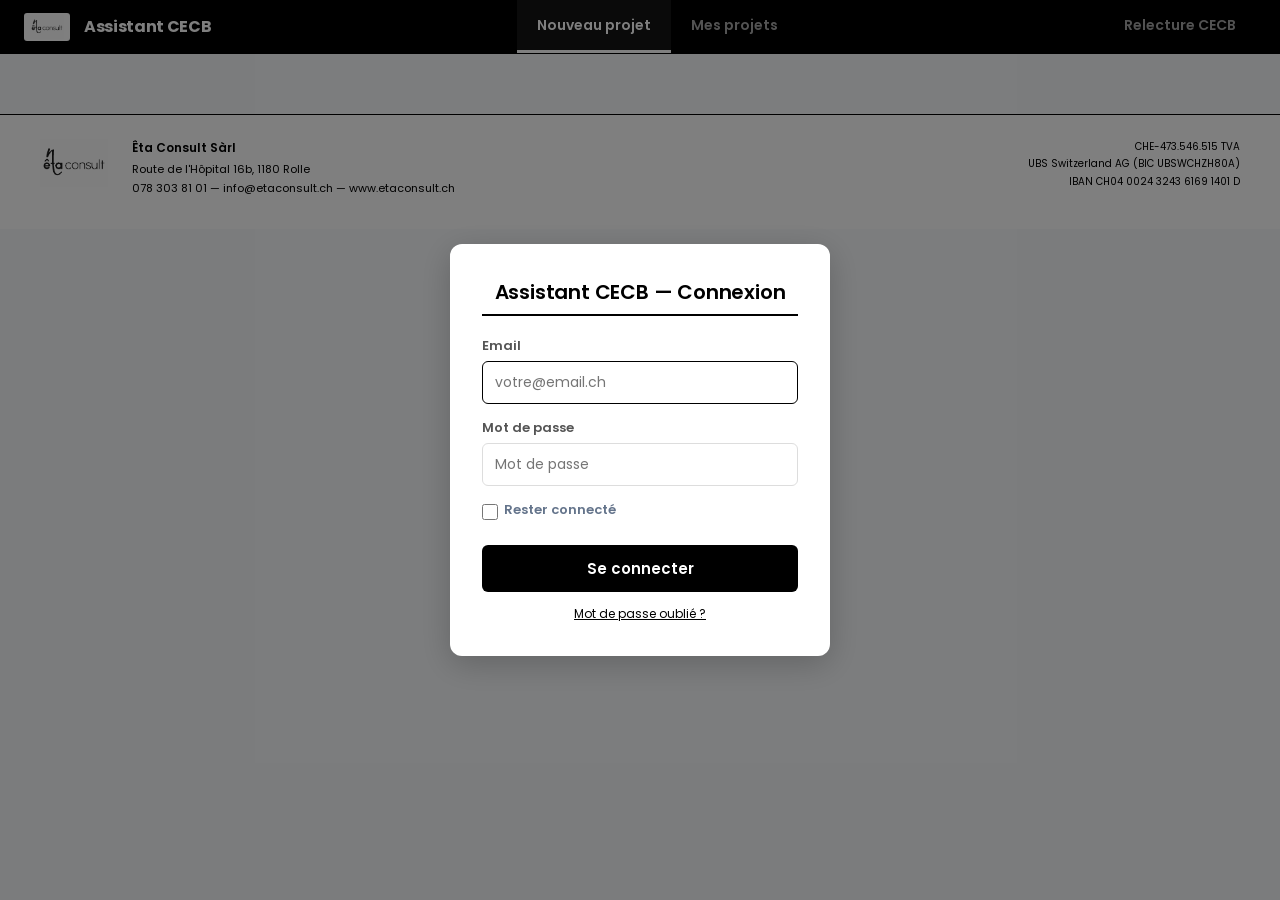
<file: accueil.html>
<!DOCTYPE html>
<html lang="fr">
<head>
    <meta charset="UTF-8">
    <meta name="viewport" content="width=device-width, initial-scale=1.0">
    <title>Assistant CECB — Accueil</title>
    <link rel="stylesheet" href="style.css">
    <link rel="stylesheet" href="eta-mise-en-page.css">
    <style>
/* ─── Accueil-specific styles ────────────────────── */
.hero{text-align:center;padding:40px 0 20px}
.hero h1{font-size:2rem;margin-bottom:4px}
.hero .subtitle{font-size:15px;color:#64748B;margin-bottom:0}

.new-project-card{background:#fff;border-radius:12px;padding:28px;margin-bottom:24px;box-shadow:0 1px 4px rgba(0,0,0,.06);border:1px solid #E2E8F0}
.new-project-card h2{margin-top:0;font-size:1.1rem}
.address-row{display:flex;gap:10px;margin-bottom:8px}
.address-row input{flex:1;padding:10px 14px;border:1px solid #CBD5E1;border-radius:8px;font-size:14px}
.address-row input:focus{outline:none;border-color:#10B981;box-shadow:0 0 0 3px rgba(16,185,129,.1)}
.address-row button{padding:10px 18px;background:#10B981;color:#fff;border:none;border-radius:8px;font-weight:600;font-size:14px;white-space:nowrap}
.address-row button:hover{background:#059669}
#addressSuggestions{border:1px solid #E2E8F0;border-radius:8px;max-height:200px;overflow-y:auto;display:none;margin-bottom:8px}
#addressSuggestions .sug-item{padding:10px 14px;cursor:pointer;font-size:14px;border-bottom:1px solid #F1F5F9;transition:background .15s}
#addressSuggestions .sug-item:hover{background:#ECFDF5}
#addressSuggestions .sug-item:last-child{border-bottom:none}

.address-meta{display:none;background:#F8FAFC;border-radius:8px;padding:14px 18px;margin-top:12px;font-size:13px;color:#475569}
.address-meta .meta-grid{display:grid;grid-template-columns:repeat(auto-fit,minmax(150px,1fr));gap:8px 16px;margin-bottom:12px}
.address-meta .meta-item{display:flex;flex-direction:column;gap:2px}
.address-meta .meta-label{font-weight:600;font-size:11px;text-transform:uppercase;color:#94A3B8;letter-spacing:.5px}
.address-meta .meta-value{font-size:14px;color:#1E293B;font-weight:500}
.btn-create{padding:10px 24px;background:#10B981;color:#fff;border:none;border-radius:8px;font-weight:600;font-size:15px;transition:all .2s}
.btn-create:hover{background:#059669;transform:translateY(-1px);box-shadow:0 2px 8px rgba(16,185,129,.2)}
.btn-create:disabled{background:#CBD5E1;cursor:not-allowed;transform:none;box-shadow:none}

.projects-section{background:#fff;border-radius:12px;padding:0;box-shadow:0 1px 4px rgba(0,0,0,.06);border:1px solid #E2E8F0;overflow:hidden}
.projects-header{display:flex;justify-content:space-between;align-items:center;padding:16px 20px;border-bottom:1px solid #E2E8F0}
.projects-header h2{margin:0;font-size:1rem;border:none;padding:0}
.projects-header .count{background:#10B981;color:#fff;padding:2px 10px;border-radius:20px;font-size:12px;font-weight:600}
.project-row{display:flex;align-items:center;padding:14px 20px;border-bottom:1px solid #F1F5F9;transition:background .15s}
.project-row:last-child{border-bottom:none}
.project-row:hover{background:#F8FAFC}
.project-row .pinfo{flex:1}
.project-row .pname{font-weight:600;font-size:14px;color:#1E293B}
.project-row .pdate{font-size:12px;color:#94A3B8;margin-top:2px}
.project-row .pactions{display:flex;gap:8px}
.project-row .pactions button{padding:6px 14px;border-radius:6px;font-size:13px;font-weight:600;border:none;transition:all .2s}
.btn-open{background:#10B981;color:#fff}
.btn-open:hover{background:#059669}
.btn-del{background:rgba(239,68,68,.1);color:#DC2626}
.btn-del:hover{background:rgba(239,68,68,.2)}
.no-projects{padding:40px;text-align:center;color:#94A3B8;font-size:14px}

.settings-link{display:inline-flex;align-items:center;gap:6px;padding:8px 16px;border:1px solid #E2E8F0;background:#fff;border-radius:8px;font-size:13px;font-weight:500;color:#64748B;transition:all .2s;margin-top:16px}
.settings-link:hover{border-color:#10B981;color:#059669}
    </style>
</head>
<body>
    <nav class="main-nav">
        <img class="eta-logo" src="assets/eta-consult-logo-small.jpeg" alt="Êta Consult Sàrl">
        <span class="brand" style="cursor:pointer" onclick="showView('nouveau')">Assistant CECB</span>
        <a href="#" class="nav-view active" data-view="nouveau" onclick="showView('nouveau');return false">Nouveau projet</a>
        <a href="#" class="nav-view" data-view="projets" onclick="showView('projets');return false">Mes projets</a>
        <a href="relecture.html" style="margin-left:auto">Relecture CECB</a>
        <span id="issueBadge" style="display:none;background:#EF4444;color:#fff;padding:2px 8px;border-radius:10px;font-size:11px;font-weight:700;margin-left:8px;cursor:pointer" onclick="showView('projets');scrollToFeedback()" title="Issues ouvertes"></span>
    </nav>

    <div class="container">
        <div class="hero">
            <h1>Assistant CECB</h1>
            <p class="subtitle">Assistant CECB — Gestion de projets par adresse</p>
        </div>

        <!-- New Project -->
        <div class="new-project-card" id="viewNouveau">
            <h2>Nouveau projet</h2>
            <div class="address-row">
                <input type="text" id="addressInput" placeholder="Rechercher une adresse (ex: Rue du Lac 15, 1180 Rolle)" autocomplete="off">
                <button onclick="searchAddress()">Rechercher</button>
            </div>
            <div id="addressSuggestions"></div>
            <div class="address-meta" id="addressMeta">
                <div class="meta-grid">
                    <div class="meta-item"><span class="meta-label">EGID</span><span class="meta-value" id="metaEgid">—</span></div>
                    <div class="meta-item"><span class="meta-label">Annee</span><span class="meta-value" id="metaYear">—</span></div>
                    <div class="meta-item"><span class="meta-label">Altitude</span><span class="meta-value" id="metaAltitude">—</span></div>
                    <div class="meta-item"><span class="meta-label">Commune</span><span class="meta-value" id="metaCommune">—</span></div>
                    <div class="meta-item"><span class="meta-label">Canton</span><span class="meta-value" id="metaCanton">—</span></div>
                    <div class="meta-item"><span class="meta-label">Type</span><span class="meta-value" id="metaType">—</span></div>
                    <div class="meta-item"><span class="meta-label">Etages</span><span class="meta-value" id="metaFloors">—</span></div>
                    <div class="meta-item"><span class="meta-label">Logements</span><span class="meta-value" id="metaDwellings">—</span></div>
                </div>
                <div style="margin:12px 0 8px">
                    <label style="font-weight:600;font-size:12px;text-transform:uppercase;color:#94A3B8;letter-spacing:.5px">Nom du projet</label>
                    <input type="text" id="projectNameInput" style="width:100%;padding:8px 12px;border:1px solid #CBD5E1;border-radius:8px;font-size:14px;margin-top:4px" placeholder="Nom du projet">
                </div>
                <button class="btn-create" id="btnCreate" onclick="createProject()">Creer le projet</button>
            </div>
        </div>

        <!-- Projects List -->
        <div class="projects-section" id="viewProjets">
            <div class="projects-header">
                <h2>Mes projets</h2>
                <div style="display:flex;align-items:center;gap:8px">
                    <button onclick="ProjectStore.exportAll()" style="padding:5px 12px;background:#10B981;color:#fff;border:none;border-radius:6px;font-size:12px;font-weight:600;cursor:pointer" title="Exporter tous les projets en JSON">Exporter</button>
                    <label style="padding:5px 12px;background:#3B82F6;color:#fff;border:none;border-radius:6px;font-size:12px;font-weight:600;cursor:pointer" title="Importer un backup JSON">Importer<input type="file" accept=".json" style="display:none" onchange="if(this.files[0]){ProjectStore.importAll(this.files[0]).then(function(){renderProjectsList()});this.value=''}"></label>
                    <span class="count" id="projectCount">0</span>
                </div>
            </div>
            <div id="projectsList"></div>
        </div>

        <!-- Feedback section -->
        <div class="new-project-card" style="margin-top:16px">
            <h2 style="font-size:1rem;display:flex;align-items:center;gap:8px;cursor:pointer" onclick="toggleFeedbackForm()">
                <span id="feedbackToggle" style="transition:transform .2s">&#x25B6;</span> Signaler un bug ou proposer une amélioration
            </h2>
            <div id="feedbackForm" style="display:none">
                <div style="display:flex;gap:10px;margin-bottom:10px">
                    <label style="display:flex;align-items:center;gap:4px;cursor:pointer"><input type="radio" name="fbType" value="bug" checked> Bug</label>
                    <label style="display:flex;align-items:center;gap:4px;cursor:pointer"><input type="radio" name="fbType" value="amelioration"> Amélioration</label>
                </div>
                <textarea id="feedbackText" rows="3" placeholder="Décrivez le problème ou l'amélioration souhaitée..." style="width:100%;padding:10px;border:1px solid #CBD5E1;border-radius:8px;font-size:14px;font-family:inherit;resize:vertical"></textarea>
                <button onclick="submitFeedback()" style="margin-top:8px;padding:8px 18px;background:#10B981;color:#fff;border:none;border-radius:8px;font-weight:600;font-size:14px;cursor:pointer">Envoyer</button>
            </div>
        </div>

        <!-- Admin: feedback list -->
        <div id="feedbackAdminSection" style="display:none;margin-top:16px" class="new-project-card">
            <h2 style="font-size:1rem">Retours utilisateurs</h2>
            <div id="feedbackList"></div>
        </div>

    </div>

    <div class="notification" id="notification"></div>

    <!-- Settings Modal -->
    <div class="modal-overlay" id="settingsModal" style="display:none;position:fixed;top:0;left:0;right:0;bottom:0;background:rgba(0,0,0,.5);z-index:9999;align-items:center;justify-content:center">
        <div style="background:#fff;border-radius:12px;padding:28px;width:400px;max-width:90vw;max-height:90vh;overflow-y:auto">
            <h2 style="margin-top:0">Paramètres</h2>
            <h3 style="margin:0 0 10px;font-size:.95em;color:#475569">Proxy API</h3>
            <div style="margin-bottom:14px">
                <label style="display:block;font-size:13px;font-weight:600;color:#475569;margin-bottom:4px">URL du proxy Cloudflare Worker</label>
                <input type="text" id="proxyUrlInput" placeholder="https://cecb-api.xxx.workers.dev" style="width:100%;padding:8px 12px;border:1px solid #CBD5E1;border-radius:6px;font-size:14px">
                <span style="font-size:11px;color:#94A3B8">Les clés API sont gérées côté serveur</span>
            </div>
            <div style="margin-bottom:14px">
                <label style="display:block;font-size:13px;font-weight:600;color:#475569;margin-bottom:4px">Jeton d'accès au proxy</label>
                <input type="password" id="proxyTokenInput" placeholder="Communiqué par l'admin" autocomplete="off" style="width:100%;padding:8px 12px;border:1px solid #CBD5E1;border-radius:6px;font-size:14px;font-family:monospace">
                <span style="font-size:11px;color:#94A3B8">Requis par le proxy depuis avril 2026 (Authorization: Bearer)</span>
            </div>
            <div style="margin-bottom:14px">
                <label style="display:block;font-size:13px;font-weight:600;color:#475569;margin-bottom:4px">Modèle Claude</label>
                <select id="apiModelInput" style="width:100%;padding:8px 12px;border:1px solid #CBD5E1;border-radius:6px;font-size:14px">
                    <option value="claude-opus-4-8">Claude Opus 4.8 — le plus capable (recommandé)</option>
                    <option value="claude-fable-5">Claude Fable 5 — le plus puissant</option>
                    <option value="claude-sonnet-4-6">Claude Sonnet 4.6 — rapide et économique</option>
                    <option value="claude-haiku-4-5">Claude Haiku 4.5 — le plus rapide</option>
                </select>
            </div>
            <div style="display:flex;gap:8px">
                <button onclick="saveApiSettings()" style="padding:8px 18px;background:#10B981;color:#fff;border:none;border-radius:6px;font-weight:600">Enregistrer</button>
                <button onclick="closeSettings()" style="padding:8px 18px;background:#64748B;color:#fff;border:none;border-radius:6px;font-weight:600">Fermer</button>
            </div>
        </div>
    </div>

    <script src="auth.js"></script>
    <script src="project-store.js"></script>
    <script src="api-handler.js"></script>
    <script>
/* ═══════════════════════════════════════════════════════
   ACCUEIL — Logique
   ═══════════════════════════════════════════════════════ */

let selectedAddress = null;
let addressTimeout;

/* ─── View switching ───────────────────────────── */
function showView(view) {
    var nouveau = document.getElementById('viewNouveau');
    var projets = document.getElementById('viewProjets');
    if (view === 'nouveau') {
        if (nouveau) nouveau.style.display = '';
        if (projets) projets.style.display = 'none';
    } else {
        if (nouveau) nouveau.style.display = 'none';
        if (projets) projets.style.display = '';
    }
    document.querySelectorAll('.nav-view').forEach(function(a) {
        a.classList.toggle('active', a.dataset.view === view);
    });
}

function getUserEmail() {
    const s = getSession();
    return s ? s.email : null;
}

/* ─── Address Search (Swisstopo) ─────────────────── */
document.getElementById('addressInput').addEventListener('input', function () {
    clearTimeout(addressTimeout);
    addressTimeout = setTimeout(searchAddress, 500);
});

async function searchAddress() {
    const q = document.getElementById('addressInput').value.trim();
    if (q.length < 5) return;
    const sugDiv = document.getElementById('addressSuggestions');
    try {
        const resp = await fetchWithTimeout('https://api3.geo.admin.ch/rest/services/api/SearchServer?type=locations&origins=address&searchText=' + encodeURIComponent(q) + '&limit=5&sr=2056', {}, 10000);
        const data = await resp.json();
        if (data.results && data.results.length > 0) {
            sugDiv.innerHTML = '';
            sugDiv.style.display = 'block';
            data.results.forEach(function (r) {
                const div = document.createElement('div');
                div.className = 'sug-item';
                div.textContent = (r.attrs?.label || '').replace(/<[^>]*>/g, '');
                div.addEventListener('click', function () { selectAddress(r); });
                sugDiv.appendChild(div);
            });
        } else {
            sugDiv.style.display = 'none';
        }
    } catch (e) {
        console.error('SearchServer error:', e);
        showNotification('Erreur recherche: ' + e.message);
    }
}

async function selectAddress(result) {
    document.getElementById('addressSuggestions').style.display = 'none';
    const attrs = result.attrs || {};
    const rawLabel = attrs.label || '';
    const label = rawLabel.replace(/<[^>]*>/g, '');
    document.getElementById('addressInput').value = label;

    selectedAddress = {
        label: label,
        egid: '',
        year: null,
        altitude: null,
        commune: '',
        canton: '',
        type: '',
        floors: null,
        dwellings: null,
        coords: { easting: attrs.y, northing: attrs.x }
    };

    const E = attrs.y;
    const N = attrs.x;
    if (!E || !N) return;

    // Parse street+number and NPA from label
    // Swisstopo format: "Rue Nom Num <b>NPA Commune</b>"
    var streetNum = '';
    var npa = null;
    var communeFromLabel = '';
    const boldMatch = rawLabel.match(/^(.+?)\s*<b>(\d{4})\s+(.+?)<\/b>/);
    if (boldMatch) {
        streetNum = boldMatch[1].trim();
        npa = parseInt(boldMatch[2]);
        communeFromLabel = boldMatch[3].trim();
    } else {
        // Fallback: parse from clean label
        const npaMatch = label.match(/^(.+?)\s+(\d{4})\s+(.+)$/);
        if (npaMatch) {
            streetNum = npaMatch[1].trim();
            npa = parseInt(npaMatch[2]);
            communeFromLabel = npaMatch[3].trim();
        }
    }

    // Fetch altitude
    try {
        const hResp = await fetchWithTimeout('https://api3.geo.admin.ch/rest/services/height?easting=' + E + '&northing=' + N, {}, 10000);
        const hData = await hResp.json();
        if (hData.height) selectedAddress.altitude = Math.round(hData.height);
    } catch (e) { console.warn('Altitude API error:', e); }

    // Fetch RegBL via find (by street+number, filtered by NPA)
    if (streetNum) {
        try {
            const bResp = await fetchWithTimeout('https://api3.geo.admin.ch/rest/services/api/MapServer/find?layer=ch.bfs.gebaeude_wohnungs_register&searchField=strname_deinr&searchText=' + encodeURIComponent(streetNum) + '&returnGeometry=false', {}, 10000);
            const bData = await bResp.json();
            if (bData.results && bData.results.length > 0) {
                // Filter by NPA and exact street match
                var match = bData.results.find(function(r) {
                    return r.attributes.dplz4 === npa && r.attributes.strname_deinr === streetNum;
                });
                // Fallback: just match by NPA
                if (!match) {
                    match = bData.results.find(function(r) { return r.attributes.dplz4 === npa; });
                }
                // Fallback: take first result
                if (!match && bData.results.length === 1) {
                    match = bData.results[0];
                }
                if (match) {
                    const b = match.attributes;
                    if (b.egid) selectedAddress.egid = String(b.egid);
                    if (b.gbauj) selectedAddress.year = b.gbauj;
                    if (b.gastw) selectedAddress.floors = b.gastw;
                    if (b.ganzwhg) selectedAddress.dwellings = b.ganzwhg;
                    if (b.ggdename) selectedAddress.commune = b.ggdename;
                    if (b.gdekt) selectedAddress.canton = b.gdekt;
                    if (b.gkat) {
                        selectedAddress.type = String(b.gkat);
                    }
                }
            }
        } catch (e) { console.warn('RegBL API error:', e); }
    }

    // Fallback commune/canton from label if RegBL didn't provide them
    if (!selectedAddress.commune && communeFromLabel) {
        selectedAddress.commune = communeFromLabel;
    }
    if (!selectedAddress.canton && npa) {
        if (npa >= 1000 && npa <= 1347) selectedAddress.canton = 'VD';
        else if (npa >= 1400 && npa <= 1450) selectedAddress.canton = 'VD';
        else if (npa >= 1500 && npa <= 1599) selectedAddress.canton = 'VD';
        else if (npa >= 1600 && npa <= 1699) selectedAddress.canton = 'VD';
        else if (npa >= 1800 && npa <= 1899) selectedAddress.canton = 'VD';
        else if (npa >= 1200 && npa <= 1299) selectedAddress.canton = 'GE';
        else if (npa >= 1700 && npa <= 1799) selectedAddress.canton = 'FR';
        else if (npa >= 2000 && npa <= 2350) selectedAddress.canton = 'NE';
        else if (npa >= 2800 && npa <= 2900) selectedAddress.canton = 'JU';
    }

    // SIA type labels
    var typeLabels = {
        '1020': 'Habitat individuel', '1025': 'Habitat collectif',
        '1030': 'Bureau/Administration', '1040': 'Ecole',
        '1060': 'Commerce', '1080': 'Restauration',
        '1100': 'Lieu de rassemblement', '1110': 'Hopital',
        '1120': 'Industrie', '1130': 'Depot', '1140': 'Sport'
    };

    // Display meta
    document.getElementById('metaEgid').textContent = selectedAddress.egid || '—';
    document.getElementById('metaYear').textContent = selectedAddress.year || '—';
    document.getElementById('metaAltitude').textContent = selectedAddress.altitude ? selectedAddress.altitude + ' m' : '—';
    document.getElementById('metaCommune').textContent = selectedAddress.commune || '—';
    document.getElementById('metaCanton').textContent = selectedAddress.canton || '—';
    document.getElementById('metaType').textContent = typeLabels[selectedAddress.type] || '—';
    document.getElementById('metaFloors').textContent = selectedAddress.floors || '—';
    document.getElementById('metaDwellings').textContent = selectedAddress.dwellings || '—';
    document.getElementById('addressMeta').style.display = 'block';

    // Default project name: Rue_N° (street name with spaces replaced by _)
    var defaultName = streetNum ? streetNum.replace(/\s+/g, '_') : label.split(/\s+\d{4}\s+/)[0].replace(/\s+/g, '_');
    document.getElementById('projectNameInput').value = defaultName;
}

/* ─── Create Project ─────────────────────────────── */
function createProject() {
    if (!selectedAddress) { showNotification('Recherchez d\'abord une adresse'); return; }
    var customName = document.getElementById('projectNameInput').value.trim();
    if (customName) selectedAddress.projectName = customName;
    const userId = getUserEmail();
    const project = ProjectStore.create(selectedAddress, userId);
    ProjectStore.setCurrentId(project.id);
    window.location.href = 'projet.html?id=' + project.id;
}

/* ─── Projects List ──────────────────────────────── */
function renderProjectsList() {
    const userId = getUserEmail();
    const projects = ProjectStore.list(userId);
    const container = document.getElementById('projectsList');
    document.getElementById('projectCount').textContent = projects.length;

    if (projects.length === 0) {
        container.innerHTML = '<div class="no-projects">Aucun projet. Creez-en un ci-dessus.</div>';
        return;
    }

    container.innerHTML = '';
    projects.forEach(function (p) {
        const date = new Date(p.updated || p.created).toLocaleDateString('fr-CH');
        const row = document.createElement('div');
        row.className = 'project-row';
        row.innerHTML =
            '<div class="pinfo">' +
            '<div class="pname">' + escapeHtml(p.name) + '</div>' +
            '<div class="pdate">' + date + (p.address?.egid ? ' — EGID ' + p.address.egid : '') + '</div>' +
            '</div>' +
            '<div class="pactions">' +
            '<button class="btn-open" data-id="' + p.id + '">Ouvrir</button>' +
            '<button class="btn-del" data-id="' + p.id + '">Supprimer</button>' +
            '</div>';
        container.appendChild(row);
    });

    container.querySelectorAll('.btn-open').forEach(function (btn) {
        btn.addEventListener('click', function () {
            ProjectStore.setCurrentId(this.dataset.id);
            window.location.href = 'projet.html?id=' + this.dataset.id;
        });
    });
    container.querySelectorAll('.btn-del').forEach(function (btn) {
        btn.addEventListener('click', function () {
            if (confirm('Supprimer ce projet ?')) {
                ProjectStore.remove(this.dataset.id);
                renderProjectsList();
                showNotification('Projet supprime');
            }
        });
    });
}

/* ─── API Settings ────────────────────────────────── */
function openApiSettings() {
    document.getElementById('proxyUrlInput').value = localStorage.getItem('cecb_proxy_url') || '';
    document.getElementById('proxyTokenInput').value = localStorage.getItem('cecb_proxy_token') || '';
    // CecbApi.getModel() applique la migration des anciens modèles retirés
    // et renvoie le modèle par défaut actuel si rien n'est encore choisi.
    document.getElementById('apiModelInput').value = CecbApi.getModel();
    document.getElementById('settingsModal').style.display = 'flex';
}
function saveApiSettings() {
    localStorage.setItem('cecb_proxy_url', document.getElementById('proxyUrlInput').value.replace(/\/+$/, ''));
    var token = document.getElementById('proxyTokenInput').value.trim();
    if (token) {
        localStorage.setItem('cecb_proxy_token', token);
    } else {
        localStorage.removeItem('cecb_proxy_token');
    }
    localStorage.setItem('cecb_api_model', document.getElementById('apiModelInput').value);
    closeSettings();
    showNotification('Parametres enregistres');
}
function getProxyUrl() {
    return (localStorage.getItem('cecb_proxy_url') || '').replace(/\/+$/, '');
}
function closeSettings() {
    document.getElementById('settingsModal').style.display = 'none';
}

/* ─── Utils ───────────────────────────────────────── */
function escapeHtml(str) {
    const d = document.createElement('div');
    d.textContent = str;
    return d.innerHTML;
}
function showNotification(msg) {
    const el = document.getElementById('notification');
    el.textContent = msg;
    el.classList.add('show');
    setTimeout(function () { el.classList.remove('show'); }, 2500);
}

/* ─── Feedback System (GitHub Issues) ─────────────── */
var GH_REPO = 'EtaConsult/eta-annexe-cecb';

function toggleFeedbackForm() {
    var form = document.getElementById('feedbackForm');
    var toggle = document.getElementById('feedbackToggle');
    if (form.style.display === 'none') {
        form.style.display = 'block';
        toggle.style.transform = 'rotate(90deg)';
    } else {
        form.style.display = 'none';
        toggle.style.transform = '';
    }
}

async function submitFeedback() {
    var text = document.getElementById('feedbackText').value.trim();
    if (!text) { showNotification('Veuillez décrire le problème'); return; }
    var proxy = getProxyUrl();
    if (!proxy) { showNotification('Proxy non configuré (Paramètres)'); return; }
    var type = document.querySelector('input[name="fbType"]:checked').value;
    var session = getSession();
    var user = session ? session.email : 'anonyme';

    var typeLabel = type === 'bug' ? 'Bug' : 'Amélioration';
    var label = type === 'bug' ? 'bug' : 'enhancement';
    var title = '[' + typeLabel + '] ' + text.substring(0, 80) + (text.length > 80 ? '...' : '');
    var body = '**Type :** ' + typeLabel + '\n**Signalé par :** ' + user + '\n**Date :** ' + new Date().toLocaleDateString('fr-CH') + '\n\n---\n\n' + text;

    try {
        var resp = await fetch(proxy + '/github/repos/' + GH_REPO + '/issues', {
            method: 'POST',
            headers: CecbApi.proxyHeaders({ 'Content-Type': 'application/json' }),
            body: JSON.stringify({ title: title, body: body, labels: [label] })
        });
        if (!resp.ok) throw new Error('GitHub ' + resp.status);
        document.getElementById('feedbackText').value = '';
        showNotification('Retour envoyé sur GitHub !');
        if (isAdmin()) fetchGitHubIssues();
    } catch (err) {
        console.error('GitHub issue error:', err);
        showNotification('Erreur: ' + err.message);
    }
}

async function fetchGitHubIssues() {
    var proxy = getProxyUrl();
    if (!proxy) return;

    try {
        var resp = await fetch(proxy + '/github/repos/' + GH_REPO + '/issues?state=all&labels=bug,enhancement&per_page=30&sort=created&direction=desc', {
            headers: CecbApi.proxyHeaders()
        });
        if (!resp.ok) return;
        var issues = await resp.json();
        // Filter out pull requests
        issues = issues.filter(function(i) { return !i.pull_request; });

        // Update badge
        var openCount = issues.filter(function(i) { return i.state === 'open'; }).length;
        var badge = document.getElementById('issueBadge');
        if (badge) {
            if (openCount > 0) {
                badge.textContent = openCount + ' retour' + (openCount > 1 ? 's' : '');
                badge.style.display = 'inline-block';
            } else {
                badge.style.display = 'none';
            }
        }

        renderGitHubIssues(issues);
    } catch (err) {
        console.warn('GitHub issues fetch error:', err);
    }
}

function renderGitHubIssues(issues) {
    var section = document.getElementById('feedbackAdminSection');
    if (issues.length === 0) { section.style.display = 'none'; return; }
    section.style.display = 'block';
    var container = document.getElementById('feedbackList');
    var html = '<table style="width:100%;border-collapse:collapse;font-size:.85em;margin-top:8px">';
    html += '<thead><tr style="text-align:left;border-bottom:2px solid #e2e8f0"><th style="padding:6px">Type</th><th style="padding:6px">Description</th><th style="padding:6px">Date</th><th style="padding:6px">Statut</th><th style="padding:6px"></th></tr></thead><tbody>';
    issues.forEach(function(issue) {
        var isBug = issue.labels.some(function(l) { return l.name === 'bug'; });
        var typeLabel = isBug ? '<span style="color:#c0392b;font-weight:600">Bug</span>' : '<span style="color:#2980b9;font-weight:600">Amélioration</span>';
        var isOpen = issue.state === 'open';
        var statusColor = isOpen ? '#e67e22' : '#27ae60';
        var statusLabel = isOpen ? 'Ouvert' : 'Fermé';
        var date = new Date(issue.created_at).toLocaleDateString('fr-CH');
        var title = issue.title.replace(/^\[(Bug|Amélioration)\]\s*/i, '');
        html += '<tr style="border-bottom:1px solid #f1f5f9">';
        html += '<td style="padding:6px">' + typeLabel + '</td>';
        html += '<td style="padding:6px;max-width:350px;word-break:break-word">' + escapeHtml(title) + '</td>';
        html += '<td style="padding:6px;white-space:nowrap">' + date + '</td>';
        html += '<td style="padding:6px"><span style="color:' + statusColor + ';font-weight:600">' + statusLabel + '</span></td>';
        html += '<td style="padding:6px;white-space:nowrap">';
        if (isOpen) {
            html += '<button onclick="closeGitHubIssue(' + issue.number + ',this)" style="padding:3px 8px;background:#27ae60;color:#fff;border:none;border-radius:4px;cursor:pointer;font-size:.8em">Fermer</button>';
        } else {
            html += '<button onclick="reopenGitHubIssue(' + issue.number + ',this)" style="padding:3px 8px;background:#e67e22;color:#fff;border:none;border-radius:4px;cursor:pointer;font-size:.8em">Rouvrir</button>';
        }
        html += ' <a href="' + issue.html_url + '" target="_blank" style="font-size:.75em;color:#3B82F6;text-decoration:none" title="Voir sur GitHub">#' + issue.number + '</a>';
        html += '</td></tr>';
    });
    html += '</tbody></table>';
    container.innerHTML = html;
}

async function closeGitHubIssue(num, btn) {
    var ghToken = localStorage.getItem('cecb_gh_token');
    if (!ghToken) return;
    btn.disabled = true; btn.textContent = '...';
    try {
        await fetch('https://api.github.com/repos/' + GH_REPO + '/issues/' + num, {
            method: 'PATCH',
            headers: { 'Authorization': 'token ' + ghToken, 'Content-Type': 'application/json' },
            body: JSON.stringify({ state: 'closed' })
        });
        fetchGitHubIssues();
    } catch (err) { showNotification('Erreur: ' + err.message); btn.disabled = false; btn.textContent = 'Fermer'; }
}

async function reopenGitHubIssue(num, btn) {
    var ghToken = localStorage.getItem('cecb_gh_token');
    if (!ghToken) return;
    btn.disabled = true; btn.textContent = '...';
    try {
        await fetch('https://api.github.com/repos/' + GH_REPO + '/issues/' + num, {
            method: 'PATCH',
            headers: { 'Authorization': 'token ' + ghToken, 'Content-Type': 'application/json' },
            body: JSON.stringify({ state: 'open' })
        });
        fetchGitHubIssues();
    } catch (err) { showNotification('Erreur: ' + err.message); btn.disabled = false; btn.textContent = 'Rouvrir'; }
}

function scrollToFeedback() {
    var el = document.getElementById('feedbackAdminSection');
    if (el) el.scrollIntoView({ behavior: 'smooth' });
}

/* ─── Auth override ───────────────────────────────── */
function onAuthSuccess() {
    showUserBar();
    document.querySelectorAll('.container').forEach(function (el) { el.style.display = ''; });
    fetchGitHubIssues();
    renderProjectsList();
    showView('nouveau');
}
    </script>

    <footer class="eta-footer">
        <img class="eta-footer-logo" src="assets/eta-consult-logo-small.jpeg" alt="Êta Consult Sàrl">
        <div class="eta-footer-coords">
            <strong>Êta Consult Sàrl</strong>
            <div class="eta-line">Route de l'Hôpital 16b, 1180 Rolle</div>
            <div class="eta-line">078 303 81 01 — info@etaconsult.ch — www.etaconsult.ch</div>
        </div>
        <div class="eta-footer-fiscal">
            <div class="eta-line">CHE-473.546.515 TVA</div>
            <div class="eta-line">UBS Switzerland AG (BIC UBSWCHZH80A)</div>
            <div class="eta-line">IBAN CH04 0024 3243 6169 1401 D</div>
        </div>
    </footer>
</body>
</html>
</file>
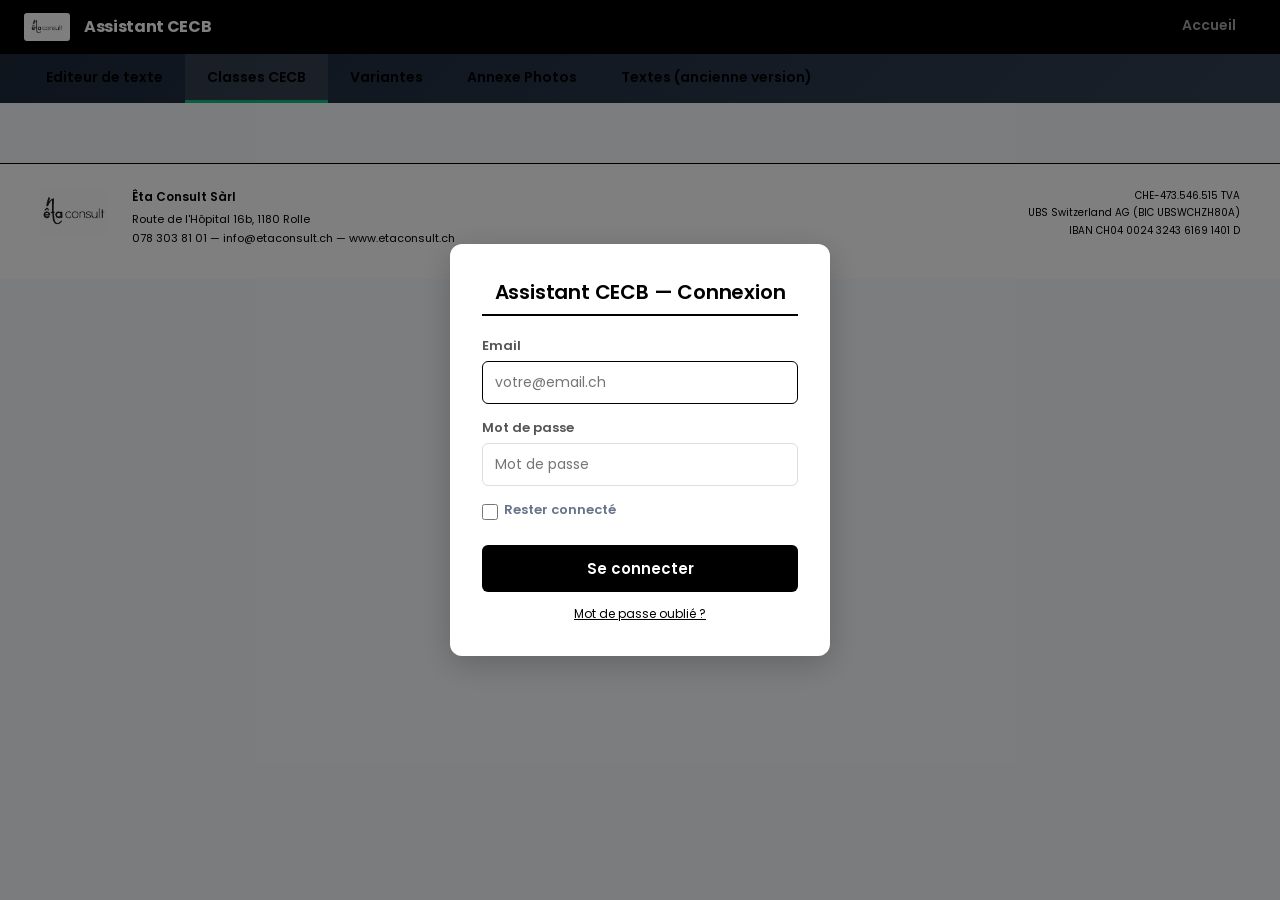
<file: classes.html>
<!DOCTYPE html>
<html lang="fr">
<head>
    <meta charset="UTF-8">
    <meta name="viewport" content="width=device-width, initial-scale=1.0">
    <title>Assistant CECB — Classes CECB</title>
    <link rel="stylesheet" href="style.css">
    <link rel="stylesheet" href="eta-mise-en-page.css">
    <style>
        #projet-tabs{display:flex;gap:0;background:linear-gradient(135deg,#1E293B 0%,#334155 100%);padding:0 24px}
        #projet-tabs .projet-tab{padding:12px 22px;font-size:14px;font-weight:600;color:rgba(255,255,255,.6);background:transparent;border:none;border-bottom:3px solid transparent;cursor:pointer;transition:all .2s;white-space:nowrap}
        #projet-tabs .projet-tab:hover{color:#fff;background:rgba(255,255,255,.06)}
        #projet-tabs .projet-tab.active{color:#fff;background:rgba(255,255,255,.08);border-bottom-color:#10B981}
        .classes-container { max-width: 900px; margin: 0 auto; padding: 20px 24px 60px; }
        .classes-container h1 { color: #1E293B; font-size: 1.6em; margin-bottom: 4px; }
        .classes-container .subtitle { color: #64748B; margin-bottom: 24px; }

        .selector-grid { display: flex; flex-direction: column; gap: 12px; margin-bottom: 24px; }
        .selector-card { background: #fff; border: 1px solid #E2E8F0; border-radius: 10px; padding: 14px 20px; display: flex; align-items: center; gap: 16px; }
        .selector-card h3 { font-size: .9em; color: #2c5f2d; margin: 0; white-space: nowrap; min-width: 180px; display: flex; align-items: center; gap: 6px; }
        .class-buttons { display: flex; gap: 6px; }
        .class-btn { width: 42px; height: 42px; border: 2px solid; border-radius: 8px; font-weight: 700; font-size: 16px; cursor: pointer; transition: all .2s; display: flex; align-items: center; justify-content: center; background: #fff; }
        .class-btn:hover { transform: scale(1.08); }
        .class-btn.selected { color: #fff !important; transform: scale(1.12); box-shadow: 0 2px 10px rgba(0,0,0,.3); }

        /* Couleurs CECB — pastel par défaut, plein quand sélectionné */
        .class-btn[data-class="A"] { border-color: #00843D; color: #00843D; }
        .class-btn[data-class="A"].selected { background: #00843D; }
        .class-btn[data-class="B"] { border-color: #4CAF50; color: #4CAF50; }
        .class-btn[data-class="B"].selected { background: #4CAF50; }
        .class-btn[data-class="C"] { border-color: #8BC34A; color: #6d9e2e; }
        .class-btn[data-class="C"].selected { background: #8BC34A; }
        .class-btn[data-class="D"] { border-color: #FFC107; color: #c99700; }
        .class-btn[data-class="D"].selected { background: #FFC107; color: #333 !important; }
        .class-btn[data-class="E"] { border-color: #FF9800; color: #e08600; }
        .class-btn[data-class="E"].selected { background: #FF9800; }
        .class-btn[data-class="F"] { border-color: #FF5722; color: #FF5722; }
        .class-btn[data-class="F"].selected { background: #FF5722; }
        .class-btn[data-class="G"] { border-color: #D32F2F; color: #D32F2F; }
        .class-btn[data-class="G"].selected { background: #D32F2F; }

        .co2-buttons { display: flex; gap: 8px; }
        .co2-btn { padding: 8px 14px; border: 2px solid #E2E8F0; border-radius: 8px; font-weight: 600; font-size: .85em; background: #fff; cursor: pointer; transition: all .2s; }
        .co2-btn:hover { border-color: #2c5f2d; }
        .co2-btn.selected { background: #2c5f2d; color: #fff; border-color: #2c5f2d; }

        .output-panel { background: #fff; border: 1px solid #E2E8F0; border-radius: 10px; padding: 20px; margin-bottom: 16px; }
        .output-panel h3 { color: #2c5f2d; font-size: .95em; margin-bottom: 12px; }
        .output-panel textarea { width: 100%; min-height: 100px; padding: 12px; border: 1px solid #E2E8F0; border-radius: 6px; font-family: inherit; font-size: .9em; line-height: 1.6; resize: vertical; }
        .output-panel textarea:focus { outline: none; border-color: #2c5f2d; box-shadow: 0 0 0 2px rgba(44,95,45,.15); }
        .output-btns { display: flex; gap: 8px; margin-top: 8px; justify-content: flex-end; }

        .btn { padding: 8px 16px; border: none; border-radius: 6px; cursor: pointer; font-weight: 600; font-size: .85em; transition: .2s; display: inline-flex; align-items: center; gap: 6px; }
        .btn-primary { background: #2c5f2d; color: #fff; } .btn-primary:hover { background: #4a8b4c; }
        .btn-success { background: #27ae60; color: #fff; }
        .btn-warning { background: #e67e22; color: #fff; }
        .btn-sm { padding: 5px 12px; font-size: .8em; }

        .hint-bar { display: flex; gap: 12px; align-items: center; margin-bottom: 16px; padding: 10px 14px; background: #f0f8f0; border-radius: 8px; font-size: .85em; color: #2c5f2d; }
        .hint-bar .class-badge { font-weight: 700; font-size: 1.1em; padding: 2px 10px; border-radius: 6px; color: #fff; }

        .toast { position: fixed; bottom: 20px; right: 20px; padding: 12px 20px; border-radius: 8px; color: #fff; font-weight: 500; z-index: 2000; animation: slideIn .3s ease; }
        .toast-success { background: #27ae60; } .toast-error { background: #c0392b; }
        @keyframes slideIn { from { transform: translateX(100%); opacity: 0 } to { transform: translateX(0); opacity: 1 } }

        .copy-all-bar { text-align: center; margin-top: 20px; }

        @media (max-width: 700px) { .selector-card { flex-direction: column; align-items: flex-start; } .selector-card h3 { min-width: auto; } }
    </style>
</head>
<body>
    <nav class="main-nav">
        <img class="eta-logo" src="assets/eta-consult-logo-small.jpeg" alt="Êta Consult Sàrl">
        <span class="brand">Assistant CECB</span>
        <a href="accueil.html">Accueil</a>
    </nav>

    <!-- PROJECT TABS -->
    <div id="projet-tabs">
        <a href="projet.html" class="projet-tab" style="text-decoration:none;text-align:center">Editeur de texte</a>
        <a href="classes.html" class="projet-tab active" style="text-decoration:none;text-align:center">Classes CECB</a>
        <a href="projet.html" class="projet-tab" style="text-decoration:none;text-align:center">Variantes</a>
        <a href="projet.html" class="projet-tab" style="text-decoration:none;text-align:center">Annexe Photos</a>
        <a href="projet.html" class="projet-tab" style="text-decoration:none;text-align:center">Textes (ancienne version)</a>
    </div>

    <div class="container classes-container">
        <h1>Classes CECB — Synthèse</h1>
        <p class="subtitle">Textes descriptifs selon les classes CECB de l'enveloppe, de l'efficacité énergétique et des émissions CO₂</p>

        <!-- Selectors -->
        <div class="selector-grid">
            <div class="selector-card">
                <h3>🏠 Classe enveloppe</h3>
                <div class="class-buttons" id="sel-enveloppe"></div>
            </div>
            <div class="selector-card">
                <h3>⚡ Efficacité énergétique</h3>
                <div class="class-buttons" id="sel-efficacite"></div>
            </div>
            <div class="selector-card">
                <h3>🌿 Émissions CO₂</h3>
                <div class="co2-buttons" id="sel-co2">
                    <button class="co2-btn" data-co2="fossile" onclick="selectCO2('fossile')">Fossile</button>
                    <button class="co2-btn" data-co2="renouvelable" onclick="selectCO2('renouvelable')">Renouvelable</button>
                </div>
            </div>
        </div>

        <!-- Summary hint bar -->
        <div class="hint-bar" id="hint-bar" style="display:none">
            <span>Sélection :</span>
            <span>Enveloppe <span class="class-badge" id="badge-env">—</span></span>
            <span>Efficacité <span class="class-badge" id="badge-eff">—</span></span>
            <span>CO₂ <span id="badge-co2" style="font-weight:700">—</span></span>
        </div>

        <!-- Output panels -->
        <div class="output-panel" id="panel-enveloppe" style="display:none">
            <h3>Enveloppe du bâtiment</h3>
            <textarea id="txt-enveloppe" rows="4"></textarea>
            <div class="output-btns">
                <button class="btn btn-sm btn-success" onclick="copyField('txt-enveloppe')">Copier</button>
                <button class="btn btn-sm btn-warning" onclick="enhanceField('txt-enveloppe','Enveloppe')">Enhance</button>
            </div>
        </div>

        <div class="output-panel" id="panel-efficacite" style="display:none">
            <h3>Efficacité énergétique globale</h3>
            <textarea id="txt-efficacite" rows="4"></textarea>
            <div class="output-btns">
                <button class="btn btn-sm btn-success" onclick="copyField('txt-efficacite')">Copier</button>
                <button class="btn btn-sm btn-warning" onclick="enhanceField('txt-efficacite','Efficacité')">Enhance</button>
            </div>
        </div>

        <div class="output-panel" id="panel-co2" style="display:none">
            <h3>Émissions CO₂</h3>
            <textarea id="txt-co2" rows="3"></textarea>
            <div class="output-btns">
                <button class="btn btn-sm btn-success" onclick="copyField('txt-co2')">Copier</button>
                <button class="btn btn-sm btn-warning" onclick="enhanceField('txt-co2','CO₂')">Enhance</button>
            </div>
        </div>

        <div class="copy-all-bar" id="copy-all-bar" style="display:none">
            <button class="btn btn-primary" onclick="saveClasses()">💾 Sauvegarder</button>
            <button class="btn btn-primary" onclick="copyAll()" style="margin-left:8px">📋 Tout copier</button>
        </div>
    </div>

    <script src="project-store.js"></script>
    <script src="api-handler.js"></script>
    <script src="auth.js"></script>
    <script>
/* ═══ TEXTES PAR CLASSE ═══ */

var TEXTES_ENVELOPPE = {
    A: "L'enveloppe du bâtiment offre une isolation thermique exemplaire, avec des déperditions inférieures à 50 % des exigences actuelles pour les nouvelles constructions.",
    B: "L'enveloppe du bâtiment offre une excellente isolation thermique, avec des déperditions comprises entre 50 % et 100 % des exigences actuelles des nouvelles constructions.",
    C: "L'enveloppe du bâtiment offre une bonne isolation thermique, avec des déperditions comprises entre 100 % et 150 % des exigences actuelles des nouvelles constructions.",
    D: "L'enveloppe du bâtiment offre une isolation thermique moyenne, avec des déperditions comprises entre 150 % et 200 % des exigences actuelles des nouvelles constructions.",
    E: "L'enveloppe du bâtiment offre une isolation thermique moyenne, avec des déperditions comprises entre 200 % et 250 % des exigences actuelles des nouvelles constructions.",
    F: "L'enveloppe du bâtiment offre une isolation thermique médiocre, avec des déperditions comprises entre 250 % et 300 % des exigences actuelles des nouvelles constructions.",
    G: "L'enveloppe du bâtiment offre une très mauvaise isolation thermique, avec des déperditions supérieures à 300 % des exigences actuelles des nouvelles constructions."
};

var TEXTES_EFFICACITE = {
    A: "L'efficacité énergétique globale est remarquable, avec un besoin énergétique pondéré (chauffage, eau chaude, électricité) inférieur à 50 % des exigences actuelles.",
    B: "L'efficacité énergétique globale est très bonne, avec un besoin énergétique pondéré (chauffage, eau chaude, électricité) compris entre 50 % et 100 % des exigences actuelles.",
    C: "L'efficacité énergétique globale est bonne, avec un besoin énergétique pondéré (chauffage, eau chaude, électricité) compris entre 100 % et 150 % des exigences actuelles.",
    D: "L'efficacité énergétique globale est acceptable, avec un besoin énergétique pondéré (chauffage, eau chaude, électricité) compris entre 150 % et 200 % des exigences actuelles.",
    E: "L'efficacité énergétique globale est faible, avec un besoin énergétique pondéré (chauffage, eau chaude, électricité) compris entre 200 % et 250 % des exigences actuelles.",
    F: "L'efficacité énergétique globale est largement déficiente, avec un besoin énergétique pondéré (chauffage, eau chaude, électricité) compris entre 250 % et 300 % des exigences actuelles.",
    G: "L'efficacité énergétique globale est critique, avec un besoin énergétique pondéré (chauffage, eau chaude, électricité) supérieur à 300 % des exigences actuelles."
};

var TEXTES_CO2 = {
    fossile: "Le bâtiment est chauffé par des énergies fossiles et émet beaucoup de CO₂. L'utilisation d'énergies renouvelables et l'amélioration de l'enveloppe du bâtiment sont recommandées.",
    renouvelable: "Le bâtiment ne génère pas d'émissions directes de CO₂."
};

var CLASS_COLORS = { A: '#00843D', B: '#4CAF50', C: '#8BC34A', D: '#FFC107', E: '#FF9800', F: '#FF5722', G: '#D32F2F' };

/* ═══ STATE ═══ */
var state = { enveloppe: null, efficacite: null, co2: null };

/* ═══ INIT ═══ */
function initButtons() {
    var classes = ['A','B','C','D','E','F','G'];
    ['sel-enveloppe', 'sel-efficacite'].forEach(function(id) {
        var container = document.getElementById(id);
        var type = id === 'sel-enveloppe' ? 'enveloppe' : 'efficacite';
        classes.forEach(function(c) {
            var btn = document.createElement('button');
            btn.className = 'class-btn';
            btn.setAttribute('data-class', c);
            btn.textContent = c;
            btn.onclick = function() { selectClass(type, c); };
            container.appendChild(btn);
        });
    });
}

function selectClass(type, cls) {
    state[type] = cls;
    // Update buttons
    var containerId = type === 'enveloppe' ? 'sel-enveloppe' : 'sel-efficacite';
    document.querySelectorAll('#' + containerId + ' .class-btn').forEach(function(b) {
        b.classList.toggle('selected', b.getAttribute('data-class') === cls);
    });
    updateOutput();
}

function selectCO2(val) {
    state.co2 = val;
    document.querySelectorAll('#sel-co2 .co2-btn').forEach(function(b) {
        b.classList.toggle('selected', b.getAttribute('data-co2') === val);
    });
    updateOutput();
}

function updateOutput() {
    var anySelected = state.enveloppe || state.efficacite || state.co2;
    document.getElementById('hint-bar').style.display = anySelected ? 'flex' : 'none';

    // Enveloppe
    if (state.enveloppe) {
        document.getElementById('panel-enveloppe').style.display = 'block';
        document.getElementById('txt-enveloppe').value = TEXTES_ENVELOPPE[state.enveloppe];
        var badgeEnv = document.getElementById('badge-env');
        badgeEnv.textContent = state.enveloppe;
        badgeEnv.style.background = CLASS_COLORS[state.enveloppe];
        badgeEnv.style.color = state.enveloppe === 'D' ? '#333' : '#fff';
    }

    // Efficacite
    if (state.efficacite) {
        document.getElementById('panel-efficacite').style.display = 'block';
        document.getElementById('txt-efficacite').value = TEXTES_EFFICACITE[state.efficacite];
        var badgeEff = document.getElementById('badge-eff');
        badgeEff.textContent = state.efficacite;
        badgeEff.style.background = CLASS_COLORS[state.efficacite];
        badgeEff.style.color = state.efficacite === 'D' ? '#333' : '#fff';
    }

    // CO2
    if (state.co2) {
        document.getElementById('panel-co2').style.display = 'block';
        document.getElementById('txt-co2').value = TEXTES_CO2[state.co2];
        document.getElementById('badge-co2').textContent = state.co2 === 'fossile' ? '🔥 Fossile' : '🌿 Renouvelable';
    }

    // Copy all bar
    document.getElementById('copy-all-bar').style.display = anySelected ? 'block' : 'none';
}

/* ═══ COPY ═══ */
function copyField(id) {
    var ta = document.getElementById(id);
    navigator.clipboard.writeText(ta.value);
    showToast('Texte copié !');
}

function copyAll() {
    var parts = [];
    if (state.enveloppe) parts.push(document.getElementById('txt-enveloppe').value);
    if (state.efficacite) parts.push(document.getElementById('txt-efficacite').value);
    if (state.co2) parts.push(document.getElementById('txt-co2').value);
    navigator.clipboard.writeText(parts.join('\n\n'));
    showToast('Tout copié !');
}

/* ═══ ENHANCE ═══ */
async function enhanceField(fieldId, label) {
    if (!CecbApi.getProxyUrl() && !CecbApi.getApiKey()) { showToast('Configurez votre clé API ou l\'URL proxy dans les paramètres (page d\'accueil)', true); return; }

    var ta = document.getElementById(fieldId);
    if (!ta || !ta.value.trim()) return;

    var btn = ta.parentElement.querySelector('.btn-warning');
    var orig = btn ? btn.innerHTML : '';
    if (btn) { btn.innerHTML = 'En cours...'; btn.disabled = true; }

    var systemPrompt = "Tu es un rédacteur technique pour des rapports CECB/CECB Plus. Améliore le texte en corrigeant la grammaire et l'orthographe, et en reformulant légèrement pour une meilleure fluidité et clarté. Règles : conserve le sens exact et toutes les données techniques. Ne rajoute aucune information ni aucune phrase nouvelle. N'utilise jamais 'nous constatons', 'nous observons', 'nous notons', 'il est à noter', 'il convient de'. Retourne UNIQUEMENT le texte amélioré.";
    var userMsg = 'Améliore le texte ci-dessous : corrige la grammaire et l\'orthographe, reformule légèrement les phrases pour plus de fluidité et de clarté. Ne change pas le sens, ne rajoute aucune information nouvelle. Envoie uniquement le texte amélioré.\n\n' + ta.value;

    try {
        var enriched = await CecbApi.callClaude({
            system: systemPrompt,
            userMessage: userMsg,
            maxTokens: 1024
        });
        if (enriched.trim()) { ta.value = enriched.trim(); showToast(label + ' amélioré'); }
    } catch (e) { showToast('Erreur: ' + e.message, true); }
    finally { if (btn) { btn.innerHTML = orig; btn.disabled = false; } }
}

/* ═══ TOAST ═══ */
function showToast(msg, isError) {
    var t = document.createElement('div');
    t.className = 'toast ' + (isError ? 'toast-error' : 'toast-success');
    t.textContent = msg;
    document.body.appendChild(t);
    setTimeout(function() { t.remove(); }, 2500);
}

/* ═══ SAVE / LOAD ═══ */
var CLASSES_STORAGE_KEY = 'cecb-classes-data';

function saveClasses() {
    var data = {
        state: state,
        textes: {
            enveloppe: document.getElementById('txt-enveloppe').value,
            efficacite: document.getElementById('txt-efficacite').value,
            co2: document.getElementById('txt-co2').value
        }
    };
    localStorage.setItem(CLASSES_STORAGE_KEY, JSON.stringify(data));
    showToast('Sauvegardé !');
}

function loadClasses() {
    try {
        var raw = localStorage.getItem(CLASSES_STORAGE_KEY);
        if (!raw) return;
        var data = JSON.parse(raw);
        if (data.state) {
            if (data.state.enveloppe) selectClass('enveloppe', data.state.enveloppe);
            if (data.state.efficacite) selectClass('efficacite', data.state.efficacite);
            if (data.state.co2) selectCO2(data.state.co2);
        }
        // Restore edited texts (after selectClass sets defaults)
        if (data.textes) {
            if (data.textes.enveloppe) document.getElementById('txt-enveloppe').value = data.textes.enveloppe;
            if (data.textes.efficacite) document.getElementById('txt-efficacite').value = data.textes.efficacite;
            if (data.textes.co2) document.getElementById('txt-co2').value = data.textes.co2;
        }
    } catch(e) {}
}

/* ═══ BOOT ═══ */
initButtons();
loadClasses();
    </script>

    <footer class="eta-footer">
        <img class="eta-footer-logo" src="assets/eta-consult-logo-small.jpeg" alt="Êta Consult Sàrl">
        <div class="eta-footer-coords">
            <strong>Êta Consult Sàrl</strong>
            <div class="eta-line">Route de l'Hôpital 16b, 1180 Rolle</div>
            <div class="eta-line">078 303 81 01 — info@etaconsult.ch — www.etaconsult.ch</div>
        </div>
        <div class="eta-footer-fiscal">
            <div class="eta-line">CHE-473.546.515 TVA</div>
            <div class="eta-line">UBS Switzerland AG (BIC UBSWCHZH80A)</div>
            <div class="eta-line">IBAN CH04 0024 3243 6169 1401 D</div>
        </div>
    </footer>
</body>
</html>
</file>
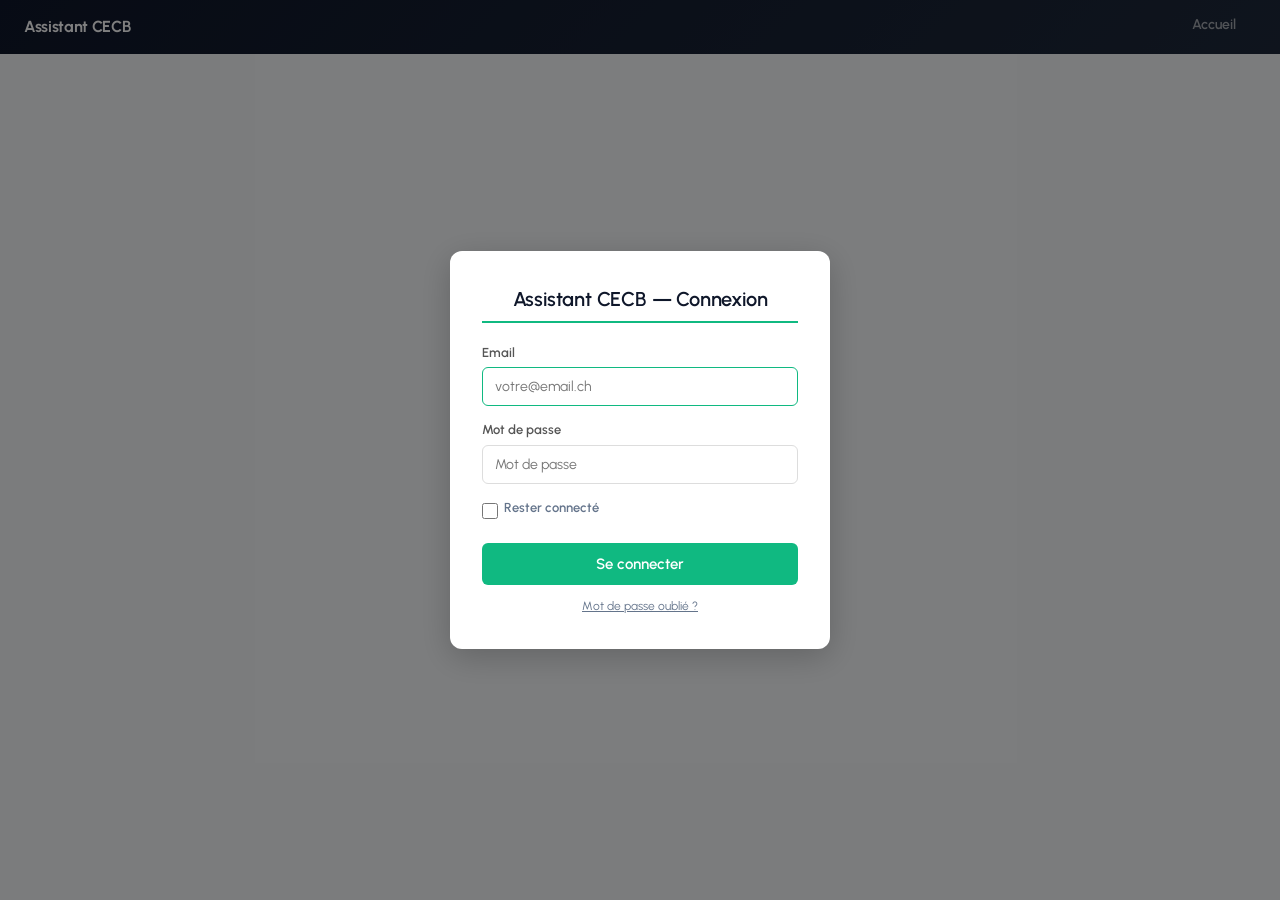
<file: textes.html>
<!DOCTYPE html>
<html lang="fr">
<head>
    <meta charset="UTF-8">
    <meta name="viewport" content="width=device-width, initial-scale=1.0">
    <title>Assistant CECB — Textes CECB</title>
    <link rel="stylesheet" href="style.css">
</head>
<body>
    <nav class="main-nav">
        <span class="brand">Assistant CECB</span>
        <a href="accueil.html">Accueil</a>
    </nav>

    <div class="container" style="max-width:700px;margin:60px auto;text-align:center;padding:40px 24px">
        <h1 style="color:#1E293B;margin-bottom:12px">Textes CECB</h1>
        <p style="color:#64748B;margin-bottom:32px;line-height:1.6">Le nouveau moteur de textes CECB est maintenant int&eacute;gr&eacute; dans chaque projet.<br>Ouvrez ou cr&eacute;ez un projet depuis l'accueil pour acc&eacute;der &agrave; l'onglet <strong>Texte CECB</strong>.</p>
        <a href="accueil.html" style="display:inline-block;padding:14px 32px;background:#2c5f2d;color:#fff;border-radius:8px;font-weight:600;font-size:1em;text-decoration:none;transition:background .2s">Ouvrir l'accueil des projets</a>
    </div>

    <script src="auth.js"></script>
</body>
</html>
</file>
<file: style.css>
/* ═══════════════════════════════════════════════════════
   CECB Plus — Design System unifié
   Police: Urbanist · Couleurs: Slate/Emerald
   ═══════════════════════════════════════════════════════ */

/* ====== GOOGLE FONT IMPORT ====== */
@import url('https://fonts.googleapis.com/css2?family=Urbanist:ital,wght@0,300;0,400;0,500;0,600;0,700;1,400&display=swap');

/* ====== RESET & BASE ====== */
* {
    margin: 0;
    padding: 0;
    box-sizing: border-box;
}

body {
    font-family: 'Urbanist', -apple-system, BlinkMacSystemFont, 'Segoe UI', sans-serif;
    background-color: #F8FAFC;
    min-height: 100vh;
    padding: 0;
    color: #334155;
    line-height: 1.6;
    font-size: 14px;
}

button {
    cursor: pointer;
    font-family: inherit;
}

input, select, textarea {
    font-family: inherit;
}

/* ====== NAVIGATION ====== */
.main-nav {
    background: linear-gradient(135deg, #0F172A 0%, #1E293B 100%);
    display: flex;
    align-items: center;
    padding: 0 24px;
    gap: 0;
    position: sticky;
    top: 0;
    z-index: 1000;
}

.main-nav a {
    color: rgba(255,255,255,.6);
    text-decoration: none;
    padding: 14px 20px;
    font-size: 14px;
    font-weight: 600;
    transition: all .2s;
    border-bottom: 3px solid transparent;
}

.main-nav a:hover {
    color: #fff;
    background: rgba(255,255,255,.06);
}

.main-nav a.active {
    color: #fff;
    background: rgba(255,255,255,.08);
    border-bottom: 3px solid #10B981;
}

.main-nav .brand {
    color: #fff;
    font-weight: 700;
    font-size: 16px;
    margin-right: auto;
    padding: 14px 0;
    letter-spacing: -0.02em;
}

/* ====== LAYOUT ====== */
.container {
    max-width: 1300px;
    margin: 0 auto;
    padding: 20px 24px 60px;
}

/* ====== TYPOGRAPHY ====== */
h1 {
    text-align: center;
    color: #0F172A;
    margin: 20px 0 8px;
    font-size: 1.85rem;
    font-weight: 700;
    letter-spacing: -0.02em;
}

h2 {
    color: #1E293B;
    font-size: 1.15rem;
    font-weight: 600;
    margin: 24px 0 12px;
    padding-bottom: 6px;
    border-bottom: 2px solid #10B981;
    letter-spacing: -0.01em;
}

h3 {
    font-size: 15px;
    color: #334155;
    margin: 18px 0 8px;
    font-weight: 600;
}

.subtitle {
    text-align: center;
    color: #64748B;
    font-size: 15px;
    margin-bottom: 24px;
}

/* ====== SECTION HEADER ====== */
.section-header {
    background: linear-gradient(135deg, #F8FAFC 0%, #F1F5F9 100%);
    padding: 12px 18px;
    border-radius: 10px;
    margin: 14px 0;
    border-left: 4px solid #10B981;
    font-weight: 600;
    font-size: 15px;
    color: #1E293B;
    box-shadow: 0 1px 3px rgba(0, 0, 0, 0.04);
}

/* ====== TABS ====== */
.tab-group {
    margin-bottom: 32px;
}

.tabs {
    display: flex;
    gap: 4px;
    background-color: #F1F5F9;
    border-radius: 12px;
    padding: 4px;
    margin-bottom: 0;
    overflow-x: auto;
}

.tab-btn {
    border-radius: 8px;
    padding: 10px 20px;
    font-weight: 500;
    font-size: 14px;
    color: #64748B;
    background-color: transparent;
    border: none;
    transition: all 0.2s ease;
    white-space: nowrap;
}

.tab-btn:hover {
    color: #334155;
    background-color: rgba(255,255,255,.5);
}

.tab-btn.active {
    background-color: #FFFFFF;
    color: #1E293B;
    font-weight: 600;
    box-shadow: 0 1px 3px rgba(0, 0, 0, 0.08);
}

.tab-content {
    background: #fff;
    border-radius: 0 0 12px 12px;
    box-shadow: 0 1px 4px rgba(0, 0, 0, 0.06);
}

.tab-panel {
    display: none;
    padding: 24px;
}

.tab-panel.active {
    display: block;
}

/* ====== TWO-COLUMN LAYOUT ====== */
.two-columns {
    display: grid;
    grid-template-columns: 1fr 1fr;
    gap: 24px;
}

.column {
    min-width: 0;
}

@media (max-width: 768px) {
    .two-columns {
        grid-template-columns: 1fr;
    }
}

/* ====== FORM FIELDS ====== */
.form-field {
    margin-bottom: 14px;
}

.form-field label {
    display: block;
    font-size: 13px;
    font-weight: 600;
    color: #475569;
    margin-bottom: 4px;
}

.form-field input,
.form-field select {
    width: 100%;
    padding: 8px 12px;
    border-radius: 8px;
    border: 1px solid #CBD5E1;
    font-size: 14px;
    transition: border-color 0.2s ease, box-shadow 0.2s ease;
    background: #fff;
    color: #334155;
}

.form-field input:focus,
.form-field select:focus {
    outline: none;
    border-color: #10B981;
    box-shadow: 0 0 0 3px rgba(16, 185, 129, 0.1);
}

.form-field input[type="number"] {
    -moz-appearance: textfield;
}

/* ====== TEXT OUTPUT BLOCKS ====== */
.text-block {
    margin-bottom: 16px;
}

.text-block-header {
    font-weight: 600;
    font-size: 14px;
    color: #1E293B;
    margin-bottom: 8px;
}

.texte-dyn-ei {
    background: linear-gradient(135deg, #ECFDF5 0%, #D1FAE5 100%);
    border: 1px solid #6EE7B7;
    border-left: 4px solid #10B981;
    border-radius: 10px;
    padding: 16px 18px;
    font-size: 13.5px;
    line-height: 1.65;
    min-height: 80px;
    white-space: pre-wrap;
    color: #065F46;
    margin-bottom: 10px;
    box-shadow: 0 1px 3px rgba(16, 185, 129, 0.08);
}

.texte-dyn-am {
    background: linear-gradient(135deg, #EFF6FF 0%, #DBEAFE 100%);
    border: 1px solid #93C5FD;
    border-left: 4px solid #3B82F6;
    border-radius: 10px;
    padding: 16px 18px;
    font-size: 13.5px;
    line-height: 1.65;
    min-height: 80px;
    white-space: pre-wrap;
    color: #1E40AF;
    margin-bottom: 10px;
    box-shadow: 0 1px 3px rgba(59, 130, 246, 0.08);
}

.text-actions {
    display: flex;
    gap: 8px;
    margin: 8px 0;
}

.btn-copy {
    padding: 6px 16px;
    font-size: 13px;
    font-weight: 600;
    color: #fff;
    background: #10B981;
    border: none;
    border-radius: 6px;
    transition: all 0.2s;
}

.btn-copy:hover {
    background: #059669;
    transform: translateY(-1px);
    box-shadow: 0 2px 8px rgba(16, 185, 129, 0.2);
}

.text-editor-section {
    margin-top: 8px;
}

.text-editor {
    width: 100%;
    min-height: 120px;
    padding: 12px;
    border: 2px dashed #94A3B8;
    border-radius: 10px;
    background-color: #FEFCE8;
    font-size: 13.5px;
    line-height: 1.6;
    color: #334155;
    resize: vertical;
    transition: border-color 0.2s, box-shadow 0.2s;
}

.text-editor:focus {
    outline: none;
    border-color: #F59E0B;
    box-shadow: 0 0 0 3px rgba(245, 158, 11, 0.1);
}

/* ====== SEPARATOR ====== */
.separator,
hr {
    border: none;
    border-top: 1px solid #E2E8F0;
    margin: 20px 0;
}

/* ====== SECTION NAV (variantes.html) ====== */
.section-nav {
    position: sticky;
    top: 0;
    z-index: 50;
    background: #fff;
    border-bottom: 1px solid #E2E8F0;
    display: flex;
    gap: 0;
    overflow-x: auto;
    box-shadow: 0 1px 3px rgba(0,0,0,.04);
}

.section-nav a {
    padding: 10px 18px;
    font-size: 13px;
    font-weight: 600;
    color: #64748B;
    text-decoration: none;
    white-space: nowrap;
    border-bottom: 3px solid transparent;
    transition: all .2s;
}

.section-nav a:hover {
    color: #1E293B;
    background: #F8FAFC;
}

.section-nav a.active-section {
    color: #10B981;
    border-bottom-color: #10B981;
}

/* ====== PROJECT NAME SECTION (photos) ====== */
.project-name-section {
    margin-bottom: 20px;
}

.project-name-section label {
    display: block;
    margin-bottom: 8px;
    font-weight: 600;
    font-size: 13px;
    color: #475569;
}

.project-input-row {
    display: flex;
    gap: 10px;
    align-items: stretch;
}

.project-input-row input {
    flex: 1;
    padding: 10px 14px;
    font-size: 14px;
    border: 1px solid #CBD5E1;
    border-radius: 8px;
    transition: border-color 0.2s, box-shadow 0.2s;
}

.project-input-row input:focus {
    outline: none;
    border-color: #10B981;
    box-shadow: 0 0 0 3px rgba(16, 185, 129, 0.1);
}

/* ====== BUTTONS ====== */
.btn-save {
    padding: 10px 20px;
    font-size: 14px;
    font-weight: 600;
    color: white;
    background: #10B981;
    border: none;
    border-radius: 8px;
    cursor: pointer;
    transition: all 0.2s;
    white-space: nowrap;
}

.btn-save:hover {
    background: #059669;
    transform: translateY(-1px);
    box-shadow: 0 2px 8px rgba(16, 185, 129, 0.2);
}

.btn-new {
    padding: 10px 20px;
    font-size: 14px;
    font-weight: 600;
    color: white;
    background: #64748B;
    border: none;
    border-radius: 8px;
    cursor: pointer;
    transition: all 0.2s;
    white-space: nowrap;
}

.btn-new:hover {
    background: #475569;
}

/* ====== SAVED PROJECTS ====== */
.saved-projects-section {
    margin-bottom: 24px;
    background: white;
    border-radius: 12px;
    box-shadow: 0 1px 4px rgba(0, 0, 0, 0.06);
    overflow: hidden;
    border: 1px solid #E2E8F0;
}

.saved-projects-header {
    display: flex;
    justify-content: space-between;
    align-items: center;
    padding: 14px 20px;
    cursor: pointer;
    user-select: none;
    transition: background 0.2s;
}

.saved-projects-header:hover {
    background: #F8FAFC;
}

.saved-projects-header h2 {
    font-size: 15px;
    font-weight: 600;
    color: #1E293B;
    border: none;
    margin: 0;
    padding: 0;
}

.toggle-arrow {
    font-size: 12px;
    color: #94A3B8;
    transition: transform 0.3s;
}

.toggle-arrow.collapsed {
    transform: rotate(-90deg);
}

.project-list {
    border-top: 1px solid #E2E8F0;
    max-height: 300px;
    overflow-y: auto;
}

.project-list.collapsed {
    display: none;
}

.project-item {
    display: flex;
    justify-content: space-between;
    align-items: center;
    padding: 12px 20px;
    border-bottom: 1px solid #F1F5F9;
    transition: background 0.2s;
}

.project-item:last-child {
    border-bottom: none;
}

.project-item:hover {
    background: #F8FAFC;
}

.project-info {
    display: flex;
    flex-direction: column;
    gap: 2px;
}

.project-info .project-name {
    font-weight: 500;
    color: #1E293B;
    font-size: 14px;
}

.project-info .project-meta {
    font-size: 12px;
    color: #94A3B8;
}

.project-actions {
    display: flex;
    gap: 8px;
}

.project-actions .btn-load {
    padding: 6px 14px;
    font-size: 13px;
    font-weight: 600;
    color: white;
    background: #10B981;
    border: none;
    border-radius: 6px;
    cursor: pointer;
    transition: all 0.2s;
}

.project-actions .btn-load:hover {
    background: #059669;
}

.project-actions .btn-delete {
    padding: 6px 10px;
    font-size: 16px;
    font-weight: 600;
    color: white;
    background: rgba(239, 68, 68, 0.85);
    border: none;
    border-radius: 6px;
    cursor: pointer;
    transition: background 0.2s;
    line-height: 1;
}

.project-actions .btn-delete:hover {
    background: #DC2626;
}

.no-projects {
    padding: 20px;
    text-align: center;
    color: #94A3B8;
    font-size: 14px;
}

/* ====== DROPZONE ====== */
.dropzone {
    border: 2px dashed #CBD5E1;
    border-radius: 10px;
    padding: 24px;
    text-align: center;
    cursor: pointer;
    transition: all 0.3s;
    background-color: #F8FAFC;
    margin-bottom: 20px;
}

.dropzone:hover,
.dropzone.dragover {
    border-color: #10B981;
    background-color: #ECFDF5;
}

.dropzone-content {
    display: flex;
    align-items: center;
    justify-content: center;
    gap: 12px;
}

.dropzone-content svg {
    color: #94A3B8;
    flex-shrink: 0;
}

.dropzone-content p {
    color: #64748B;
    font-size: 15px;
    margin: 0;
}

/* ====== PHOTOS GRID ====== */
.photos-grid {
    display: grid;
    grid-template-columns: repeat(auto-fill, minmax(280px, 1fr));
    gap: 24px;
    margin-bottom: 24px;
}

.photo-card {
    background: white;
    border-radius: 12px;
    padding: 16px;
    box-shadow: 0 1px 4px rgba(0, 0, 0, 0.06);
    border: 1px solid #E2E8F0;
    position: relative;
    cursor: grab;
    transition: transform 0.2s, box-shadow 0.2s;
}

.photo-card:hover {
    transform: translateY(-2px);
    box-shadow: 0 4px 16px rgba(0, 0, 0, 0.1);
}

.photo-card.dragging {
    opacity: 0.5;
    cursor: grabbing;
}

.photo-card.drag-over {
    border: 2px dashed #10B981;
}

.photo-card .delete-btn {
    position: absolute;
    top: 8px;
    right: 8px;
    width: 28px;
    height: 28px;
    border: none;
    background: rgba(239, 68, 68, 0.9);
    color: white;
    border-radius: 50%;
    cursor: pointer;
    font-size: 18px;
    line-height: 1;
    display: flex;
    align-items: center;
    justify-content: center;
    transition: background-color 0.2s;
    z-index: 10;
}

.photo-card .delete-btn:hover {
    background: #DC2626;
}

.photo-card .photo-wrapper {
    width: 100%;
    aspect-ratio: 4/3;
    overflow: hidden;
    border-radius: 8px;
    margin-bottom: 12px;
    background-color: #F1F5F9;
}

.photo-card .photo-wrapper img {
    width: 100%;
    height: 100%;
    object-fit: cover;
}

.photo-card .caption-input {
    width: 100%;
    padding: 8px 12px;
    border: 1px solid #CBD5E1;
    border-radius: 8px;
    font-size: 14px;
    text-align: left;
    transition: border-color 0.2s, box-shadow 0.2s;
}

.photo-card .caption-input:focus {
    outline: none;
    border-color: #10B981;
    box-shadow: 0 0 0 3px rgba(16, 185, 129, 0.1);
}

.photo-card .photo-number {
    position: absolute;
    top: 8px;
    left: 8px;
    background: rgba(59, 130, 246, 0.9);
    color: white;
    width: 28px;
    height: 28px;
    border-radius: 50%;
    display: flex;
    align-items: center;
    justify-content: center;
    font-size: 12px;
    font-weight: 600;
    z-index: 10;
}

/* ====== GENERATE BUTTON ====== */
.generate-btn {
    display: block;
    width: 100%;
    max-width: 300px;
    margin: 0 auto;
    padding: 14px 32px;
    font-size: 16px;
    font-weight: 600;
    color: white;
    background: linear-gradient(135deg, #059669, #10B981);
    border: none;
    border-radius: 10px;
    cursor: pointer;
    transition: all 0.3s;
    box-shadow: 0 2px 8px rgba(16, 185, 129, 0.2);
}

.generate-btn:hover:not(:disabled) {
    transform: translateY(-2px);
    box-shadow: 0 4px 16px rgba(16, 185, 129, 0.3);
}

.generate-btn:disabled {
    background: #CBD5E1;
    cursor: not-allowed;
    box-shadow: none;
}

.generate-btn:active:not(:disabled) {
    transform: translateY(0);
}

/* ====== NOTIFICATION ====== */
.notification {
    position: fixed;
    bottom: 30px;
    left: 50%;
    transform: translateX(-50%) translateY(100px);
    background: #1E293B;
    color: white;
    padding: 12px 24px;
    border-radius: 10px;
    font-size: 14px;
    font-weight: 500;
    opacity: 0;
    transition: transform 0.3s, opacity 0.3s;
    z-index: 1000;
    pointer-events: none;
    box-shadow: 0 4px 16px rgba(0, 0, 0, 0.2);
}

.notification.show {
    transform: translateX(-50%) translateY(0);
    opacity: 1;
}

/* ====== DRAG & DROP FEEDBACK ====== */
.photo-card.drag-placeholder {
    background: #EFF6FF;
    border: 2px dashed #3B82F6;
}

/* ====== ERROR MESSAGE ====== */
.error-msg {
    color: #DC2626;
    background: #FEF2F2;
    padding: 12px 16px;
    border-radius: 8px;
    border: 1px solid #FECACA;
    font-size: 14px;
}

/* ====== RELECTURE CECB ====== */
.result-section{background:#fff;border-radius:12px;padding:0;margin-bottom:16px;box-shadow:0 1px 4px rgba(0,0,0,.06);border:1px solid #E2E8F0;overflow:hidden}
.result-header{display:flex;align-items:center;justify-content:space-between;padding:14px 20px;cursor:pointer;user-select:none;transition:background .15s;border-bottom:1px solid #E2E8F0}
.result-header:hover{background:#F8FAFC}
.result-header h3{margin:0;font-size:.95rem;font-weight:600;color:#1E293B;display:flex;align-items:center;gap:8px}
.result-header .badge{font-size:11px;padding:2px 8px;border-radius:10px;font-weight:600}
.badge-error{background:#FEE2E2;color:#DC2626}
.badge-warn{background:#FEF3C7;color:#D97706}
.badge-ok{background:#D1FAE5;color:#059669}
.result-header .arrow{transition:transform .2s;color:#94A3B8}
.result-header .arrow.open{transform:rotate(90deg)}
.result-body{padding:20px;display:none}
.result-body.open{display:block}
.review-item{padding:10px 14px;border-radius:8px;margin-bottom:8px;font-size:13.5px;line-height:1.6}
.review-item.ortho{background:#FEF2F2;border-left:3px solid #EF4444}
.review-item.grammar{background:#FFFBEB;border-left:3px solid #F59E0B}
.review-item.style{background:#EFF6FF;border-left:3px solid #3B82F6}
.review-item.coherence{background:#FDF4FF;border-left:3px solid #A855F7}
.review-item .original{color:#64748B;font-size:12px;margin-bottom:2px}
.review-item .correction{font-weight:600;color:#1E293B}
.review-item .explanation{color:#64748B;font-size:12px;margin-top:2px;font-style:italic}
.section-tag{display:inline-block;padding:1px 8px;border-radius:4px;font-size:11px;font-weight:600;background:#F1F5F9;color:#475569;margin-left:6px}
.summary-grid{display:grid;grid-template-columns:repeat(auto-fit,minmax(140px,1fr));gap:12px;margin-top:12px}
.summary-stat{text-align:center;padding:12px;background:#fff;border-radius:8px;box-shadow:0 1px 3px rgba(0,0,0,.04)}
.summary-stat .num{font-size:1.5rem;font-weight:700;color:#1E293B}
.summary-stat .lbl{font-size:11px;color:#64748B;text-transform:uppercase;letter-spacing:.5px;margin-top:2px}
.corrected-texts{margin-top:16px;border-top:1px solid #E2E8F0;padding-top:16px}
.corrected-block{margin-bottom:12px}
.corrected-header{display:flex;align-items:center;justify-content:space-between;margin-bottom:6px}
.corrected-label{font-weight:600;font-size:13px}
.corrected-ei{color:#065F46}
.corrected-ap{color:#1E40AF}
.btn-copy{padding:4px 12px;color:#fff;border:none;border-radius:6px;font-size:12px;font-weight:600;cursor:pointer}
.btn-copy-ei{background:#10B981}
.btn-copy-ap{background:#3B82F6}
.corrected-content{border-radius:8px;padding:14px 16px;font-size:13px;line-height:1.65;white-space:pre-wrap}
.corrected-content-ei{background:linear-gradient(135deg,#ECFDF5,#D1FAE5);border:1px solid #6EE7B7;color:#065F46}
.corrected-content-ap{background:linear-gradient(135deg,#EFF6FF,#DBEAFE);border:1px solid #93C5FD;color:#1E40AF}

/* ====== SCROLLBAR ====== */
::-webkit-scrollbar { width: 6px; height: 6px; }
::-webkit-scrollbar-track { background: #F1F5F9; border-radius: 3px; }
::-webkit-scrollbar-thumb { background: #CBD5E1; border-radius: 3px; }
::-webkit-scrollbar-thumb:hover { background: #94A3B8; }
</file>
<file: eta-mise-en-page.css>
/* ════════════════════════════════════════════════════════════
 * eta-mise-en-page.css
 * Override de la charte graphique Êta Consult Sàrl appliqué
 * par-dessus style.css. Principes :
 *   - Police principale : Poppins (Calibri en fallback)
 *   - Tout en noir #000000 sur fond blanc — aucune couleur
 *   - Logo Êta dans la barre de navigation
 *   - Pied de page avec coordonnées et IBAN
 * Charger après style.css :
 *   <link rel="stylesheet" href="style.css">
 *   <link rel="stylesheet" href="eta-mise-en-page.css">
 * ════════════════════════════════════════════════════════════ */

@import url('https://fonts.googleapis.com/css2?family=Poppins:wght@400;500;600;700&display=swap');

/* ─── Police globale Poppins ─────────────────────────── */
body,
button,
input,
select,
textarea,
.auth-box,
.auth-user-bar,
.admin-panel,
.main-nav,
.main-nav .brand,
.main-nav a {
    font-family: 'Poppins', Calibri, sans-serif !important;
}

/* ─── Mise en noir : nav, brand, accents, gradients ─── */
.main-nav {
    background: #000 !important;
}

.main-nav .brand,
.main-nav a.active {
    color: #fff !important;
}

.main-nav a {
    color: rgba(255, 255, 255, 0.65) !important;
    border-bottom-color: transparent !important;
}

.main-nav a.active {
    border-bottom-color: #fff !important;
}

.main-nav a:hover {
    color: #fff !important;
}

/* ─── Boutons et accents : retire le vert/orange ────── */
.auth-btn,
.admin-add-form button,
button.primary,
.btn-primary,
.btn-create,
.btn-open,
.address-row button,
.projects-header .count,
[onclick*="saveApiSettings"],
[onclick*="showView"]:not(a),
[onclick*="submitFeedback"],
[onclick*="ProjectStore.exportAll"],
[style*="#10B981"],
[style*="#059669"],
[style*="#10b981"],
[style*="#059669"],
.auth-user-bar .auth-admin-link.active {
    background: #000 !important;
    color: #fff !important;
    box-shadow: none !important;
}

.auth-btn:hover,
.admin-add-form button:hover,
.btn-create:hover,
.btn-open:hover,
.address-row button:hover {
    background: #333 !important;
    box-shadow: none !important;
    transform: none !important;
}

/* Bordures vertes (focus, hover) */
.address-row input:focus,
.settings-link:hover {
    border-color: #000 !important;
    color: #000 !important;
    box-shadow: 0 0 0 2px rgba(0, 0, 0, 0.1) !important;
}

/* Headings (h1, h2) avaient une bordure verte sous le titre */
h1, h2, h3, h4, h5, h6 {
    border-bottom-color: #000 !important;
    color: #000 !important;
}

/* Liens / accents génériques */
a {
    color: #000 !important;
}

/* Gradients verts → noir uni */
[style*="linear-gradient"] {
    background: #000 !important;
}

/* Badges et highlights */
.btn-copy-ei,
.btn-copy-ap {
    background: #000 !important;
    color: #fff !important;
}

/* Bordures inputs : noires sur focus */
input:focus,
select:focus,
textarea:focus {
    outline: none !important;
    border-color: #000 !important;
}

/* Liens d'accent dans la nav admin */
.auth-user-bar {
    background: #000 !important;
}

.auth-admin-link,
.auth-logout {
    color: rgba(255, 255, 255, 0.75) !important;
}

.auth-admin-link:hover,
.auth-logout:hover {
    color: #fff !important;
    background: rgba(255, 255, 255, 0.15) !important;
}

/* Headings du panneau admin */
.admin-panel h3 {
    color: #000 !important;
}

.admin-panel th {
    border-bottom-color: #000 !important;
    color: #000 !important;
}

/* ─── Logo Êta dans la nav ─────────────────────────── */
.main-nav .eta-logo {
    height: 28px;
    width: auto;
    margin-right: 14px;
    vertical-align: middle;
    /* Le logo Êta est noir sur fond blanc — fond blanc dans la nav noire */
    background: #fff;
    padding: 2px 6px;
    border-radius: 3px;
}

/* ─── Pied de page Êta ─────────────────────────────── */
.eta-footer {
    margin: 60px auto 0;
    padding: 24px 40px 30px;
    max-width: 1300px;
    border-top: 1px solid #000;
    background: #fff;
    color: #000;
    font-size: 11px;
    line-height: 1.55;
    display: grid;
    grid-template-columns: auto 1fr auto;
    gap: 24px;
    align-items: start;
}

.eta-footer .eta-footer-logo {
    height: 48px;
    width: auto;
}

.eta-footer .eta-footer-coords {
    font-family: 'Poppins', Calibri, sans-serif;
}

.eta-footer .eta-footer-coords strong {
    display: block;
    font-weight: 600;
    margin-bottom: 4px;
    font-size: 12px;
}

.eta-footer .eta-footer-coords .eta-line {
    margin-bottom: 2px;
}

.eta-footer .eta-footer-fiscal {
    font-family: 'Poppins', Calibri, sans-serif;
    text-align: right;
    color: #000;
    font-size: 10px;
}

.eta-footer .eta-footer-fiscal .eta-line {
    margin-bottom: 2px;
}

@media (max-width: 720px) {
    .eta-footer {
        grid-template-columns: 1fr;
        text-align: left;
    }
    .eta-footer .eta-footer-fiscal {
        text-align: left;
    }
}
</file>
